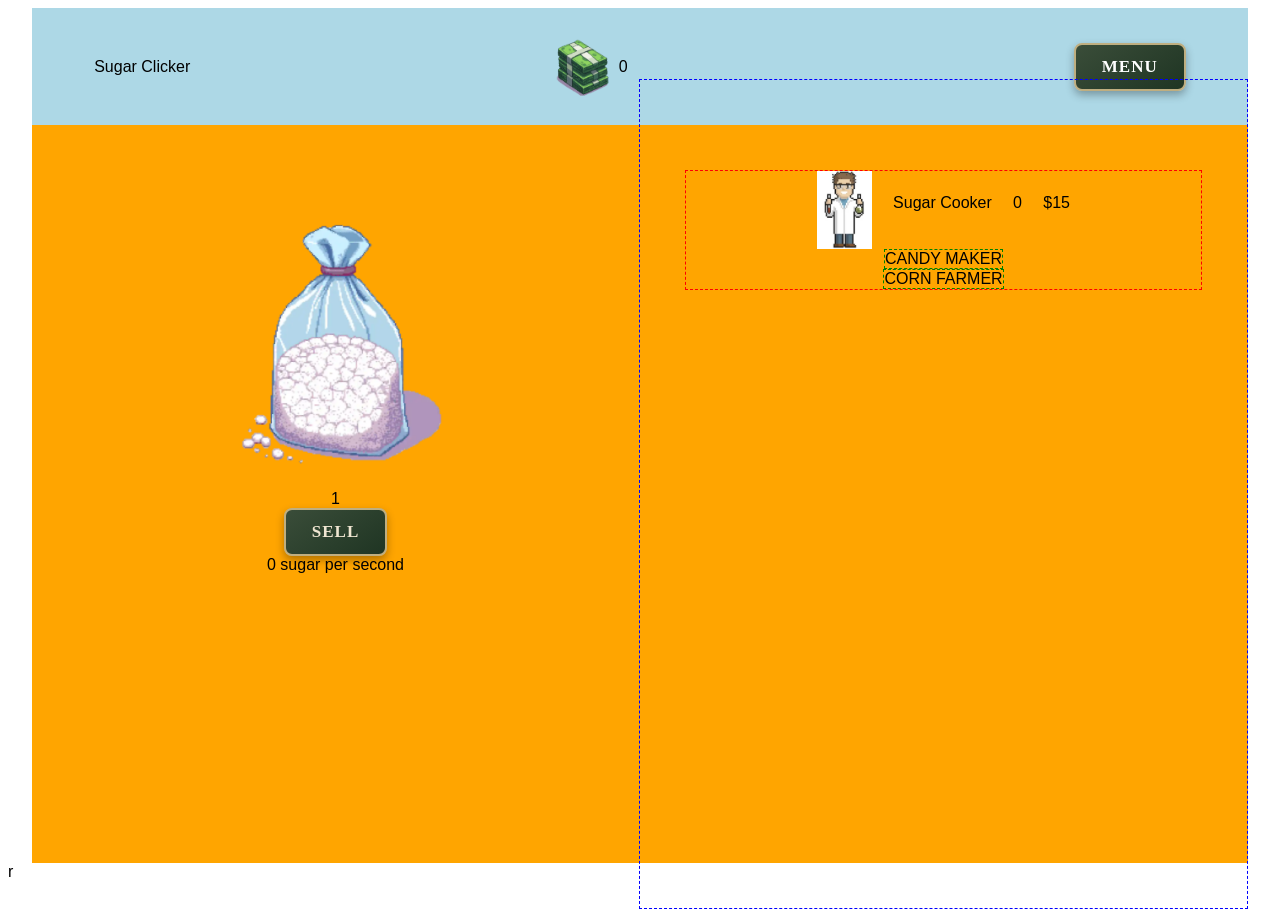
<file: index.html>
<!DOCTYPE html>

<html lang="en">

	<head>

		<meta charset="utf-8">

		<meta name="viewport" content="width=device-width, initial-scale=1">

		<title>Sugar Clicker</title>

		<link rel="stylesheet" href="styles.css">

	</head>

 

	<body>
		<div class="outer"> 
			<div class="main-container">

				<div class="top-section">
					<div class="box titleCard">Sugar Clicker</div>
					<div class="moneyGroup">
						<img id="money" src="money.png" draggable="false"/>
						<div id="moneyTracker">###</div>
					</div>
					<button class="menuButton">MENU</button>	
				</div>
				
				

				<div class="bottom-section">
					<div class="box playArea">
						<div class="box leftSide">																				   
							<div class="box sugarContainer">
								<img id="sugar" src="bagosugar.png" draggable="false"/>
								<div id="sugarTotal">###</div>
								<button id="sell">SELL</button>
								<div id="sps">### sugar per second</div>
							</div>
						</div>
						<div class="box rightSide">
							<div class="box buildingContainer">
								<div class="box sugarMaker">
									<img id="chemist" src="chemist.png" draggable="false"/>
									<div class="chemText">Sugar Cooker</div>
									<div id="chemNum">###</div>
									<div id="chemCost">$###</div>
								</div>
								<div class="box candyMaker">CANDY MAKER</div>
								<div class="box cornFarmer">CORN FARMER</div>
								
							</div>  
						</div> 
					</div>
				</div>
			</div>
		</div>
		<script src="script.js"></script>
	</body>r
</html>
</file>
<file: styles.css>
* {              
	font-family: Tahoma, Verdana, sans-serif;
	color: black;
}

.noselect, button, img {
  user-select: none;
  -webkit-user-select: none;
  -moz-user-select: none;
  -ms-user-select: none;
}

 .outer {
	display: flex;
	justify-content: center;
	align-items: center;
 }

.main-container {
	display: flex;
	flex-direction: column;
	width: 95vw;
}

 

.top-section {
	background-color: lightblue;
	display: flex;
	justify-content: space-around;
	align-items: center;
	height: 13vh;
}

.titleCard {
	
}

.moneyGroup {
	display: flex;
	justify-content: center;
	align-items: center;
	margin-left: -10vh;
}

#money {
	width: 10%;
	height: auto;
	transition: width 0.1s ease;
}

#moneyTracker {
	
}

.menuButton {
	color: white;
}
 
 
 
 

.bottom-section {
	background-color: orange;
	height: 82vh;
}

 

.playArea {
	display: flex;
	flex-direction: row;
	height: 100%;    
	width: 100%;
	justify-content: space-between;
	align-items: center;
}

.leftSide {
	height: 100%;
	width: 50%;
	display: flex;
	justify-content: space-around;
}	

.sugarContainer {
	width: 50%;
	display: flex;
	flex-direction: column;
	justify-content: center;
	align-items: center;
}

@keyframes shine {
  0% {
    filter: brightness(1) drop-shadow(0 0 0 transparent);
    transform: scale(1);
  }
  50% {
    filter: brightness(1.15) drop-shadow(0 0 6px rgba(255, 255, 255, 0.3));
    transform: scale(1.02);
  }
  100% {
    filter: brightness(1) drop-shadow(0 0 0 transparent);
    transform: scale(1);
  }
}

#sugar {
  width: 100%;
  height: auto;
  margin-top: -25vh;
  cursor: pointer;
  transition: width 0.1s ease, transform 0.2s ease, filter 0.2s ease;
  animation: shine 2.8s ease-in-out infinite;
  border-radius: 8px;
  user-select: none;
  -webkit-user-drag: none;
}

#sugar:hover {
  transform: scale(1.05);
  filter: brightness(1.2) drop-shadow(0 0 8px rgba(255, 255, 255, 0.4));
}

#sugarTotal {
}

.rightSide {
	height: 100%;
	width: 50%;
	display: flex;
	flex-direction: column;
	justify-content: flex-start;
	align-items: center;
	padding-top: 10vh;
	border: 1px dashed blue;
}

.buildingContainer {
	width: 85%;
	display: flex;
	flex-direction: column;
	justify-content: center;
	align-items: center;
	border: 1px dashed red;
}

 
 

.sugarMaker {
	display: flex;
	justify-content: space-around;
	align-content: center;
}

#chemist {
	width: 20%;
	height: auto;
	cursor: pointer;
	transition: width 0.1s ease;
}

.chemText {
	margin-top: 2.5vh;
}

#chemNum {
	margin-top: 2.5vh; 
}

#chemCost {
	margin-top: 2.5vh;
}

.candyMaker {
	border: 1px dashed green;
}

.cornFarmer {
	border: 1px dashed green;
}

 
 
@keyframes cartel-pulse {
  0% {
    transform: scale(1);
    box-shadow: 0 4px 8px rgba(0, 0, 0, 0.3);
  }
  50% {
    transform: scale(1.015);
    box-shadow: 0 6px 12px rgba(0, 0, 0, 0.4);
  }
  100% {
    transform: scale(1);
    box-shadow: 0 4px 8px rgba(0, 0, 0, 0.3);
  }
} 
 
button {
  background: linear-gradient(145deg, #3a4d39, #1f3523); /* Earthy green gradient */
  color: #f0e6d2; /* Muted gold/ivory */
  border: 2px solid #bfae80; /* Antique gold border */
  border-radius: 8px;
  padding: 12px 26px;
  font-size: 17px;
  font-family: 'Georgia', serif;
  font-weight: 600;
  letter-spacing: 1px;
  text-transform: uppercase;
  box-shadow: 0 4px 8px rgba(0, 0, 0, 0.3);
  cursor: pointer;
  transition: all 0.2s ease;
}

button:hover {
  background: linear-gradient(145deg, #445c45, #2a422d);
  box-shadow: 0 6px 12px rgba(0, 0, 0, 0.4);
  transform: translateY(-1px);
}

button:active {
  transform: translateY(1px);
  box-shadow: 0 2px 4px rgba(0, 0, 0, 0.2);
}
</file>
